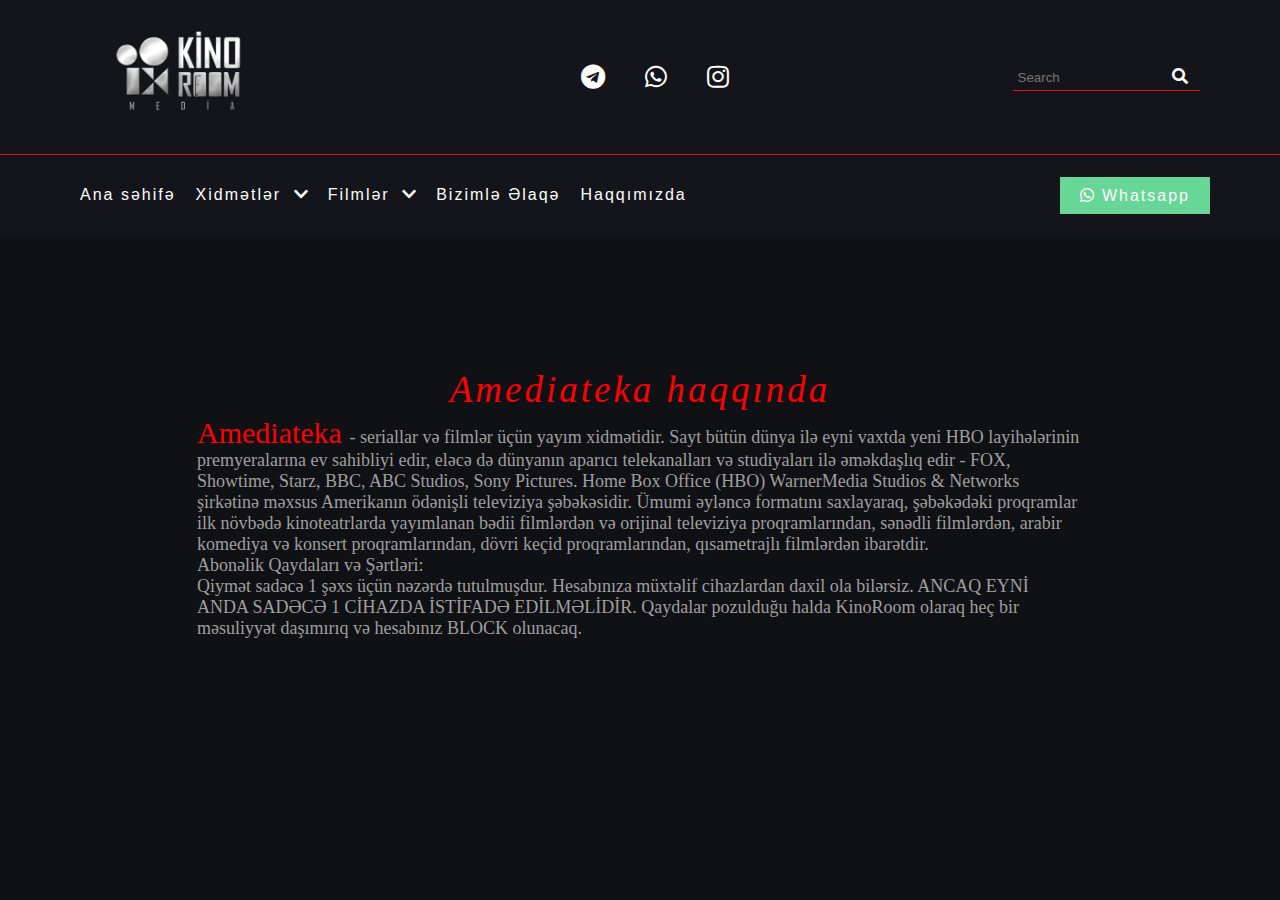
<file: ameditade.html>
<!DOCTYPE html>
<html lang="en">

<head>
    <meta charset="UTF-8">
    <meta http-equiv="X-UA-Compatible" content="IE=edge">
    <meta name="viewport" content="width=device-width, initial-scale=1.0">
    <title>Document</title>
</head>

<body>
    <!DOCTYPE html>
    <html>

    <head>
        <!--============================ META TAGS START ============================-->
        <meta charset="UTF-8" />
        <meta http-equiv="X-UA-Compatible" content="IE-edge">
        <meta name="description" content="Creating Responsive Web Sites " />
        <meta name="keywords" content="HTML, CSS, Responsive Templates" />
        <meta name="author" content="Abdullayeva Ofeliya" />
        <meta name="viewport" content="width=device-width, initial-scale=1.0" />
        <!--============================ META TAGS END ==============================-->

        <!--============================ CSS START ==================================-->
        <link rel="stylesheet" type="text/css" href="assets/css/main.css" />

        <!--OWL Carousel-->

        <link rel="stylesheet" href="assets/css/owl.carousel.css">
        <link rel="stylesheet" href="assets/css/owl.theme.default.css">
        <!--============================ CSS END ====================================-->

        <!--============================ FAVICON ICON START =========================-->
        <link rel="icon" type="image/png" href="assets/images/favicon/moon-8-star.png" />
        <!--============================ FAVICON ICON END ===========================-->

        <!--============================ FONT AWESOME 5.15.3 START ====================-->
        <link rel="stylesheet" href="https://cdnjs.cloudflare.com/ajax/libs/font-awesome/5.15.3/css/all.min.css" />
        <!--============================ FONT AWESOME 5.15.3 END     ======================-->

        <title>Kino room media</title>
    </head>

    <body>
        <!--=========================================================================-->
        <!--============================= HEADER START ==============================-->
        <!--=========================================================================-->

        <!--=====  main-header start =====-->
        <header class="main-header bg-dark">
            <!--===== TOP HEADER start ======-->
            <div class="top-header ">
                <div class="container">
    
                    <figure class="logo">
                        <img src="./assets/images/y7.png" alt="">
                    </figure>
    
                    <ul class="top-social-menu">
    
    
                        <li><a target="_blank" href="https://t.me/kinoroomaz"><i class="fab fa-telegram"></i></a></li>
    
                        <li><a target="_blank" href="https://wa.me/message/GFKB7QRF3HDPK1"><i
                                    class="fab fa-whatsapp"></i></a></li>
                        <li><a target="_blank" href="https://instagram.com/kinoroom.az?utm_medium=copy_link"><i
                                    class="fab fa-instagram"></i></a></li>
    
                    </ul>
                    <div class="search-area">
                        <input type="search" placeholder="Search">
                        <button type="submit" class="btn">
                            <i class="fa fa-search"></i>
                        </button>
                    </div>
    
    
                </div>
            </div>
            <!--===== TOP HEADER end ======-->
    
    
    
            <!--===== NAV HEADER start =====-->
    
            <div class="container">
                <div class="nav-header">
                    <nav class="navbar">
                        <a class="show" href="javascript:void();" onclick="openNav();"><i class="fas fa-bars"></i></a>
                        <ul class="navbar-list">
                            <a href="javascript:void(0)" class="closebtn" onclick="closeNav()">&times;</a>
                            <li><a href="./index.html">Ana səhifə</a></li>
                            <li><a href="#services">Xidmətlər</a>
                                <i class="fas fa-chevron-down"></i>
                                <ul class="dropdown">
                                    <li><a target="_blank" href="./ameditade.html">Ameditade</a></li>
                                    <li><a target="_blank" href="./netflix.html">Netflix</a></li>
                                    <li><a target="_blank" href="./blutv.html">BluTV</a></li>
                                    <li><a target="_blank" href="./ivi.html">IVI</a></li>
                                    <li><a target="_blank" href="./spotify.html">Spotify</a></li>
                                </ul></li>
                            <li><a href="#">Filmlər</a>
                                <i class="fas fa-chevron-down"></i>
                                <ul class="dropdown">
                                    <li><a href="#">Fantastika</a></li>
                                    <li><a href="#">Komediya</a></li>
                                    <li><a href="#">Macera</a></li>
                                    <li><a href="#">Detektiv</a></li>
                                    <li><a href="#">Romantik</a></li>
                                </ul>
    
                            </li>
                            <li><a href="#contact">Bizimlə Əlaqə</a></li>
                            <li><a href="#about">Haqqımızda</a></li>
    
                        </ul>
    
                        <div class="login-area">
                            <a class="btn btn-primary" href="https://wa.me/message/GFKB7QRF3HDPK1" target="_blank">
                                <span><i class="fab fa-whatsapp"></i></i></span>
                                <span class="wp">Whatsapp </span>
                            </a>
                        </div>
                </div>
                </nav>
    
            </div>
            </div>
    
    
            <!--===== NAV HEADER end =====-->
    
        </header>
        <!--=====  main-header end =====-->
        <main class="amedia">
            <section class="amedia_desc">
                <h2>Amediateka haqqında</h2>
                <p><span>Amediateka </span> - seriallar və filmlər üçün yayım xidmətidir. Sayt bütün dünya ilə
                    eyni vaxtda yeni HBO layihələrinin premyeralarına ev sahibliyi edir, eləcə
                    də dünyanın aparıcı telekanalları və studiyaları ilə əməkdaşlıq edir - FOX,
                    Showtime, Starz, BBC, ABC Studios, Sony Pictures.
                    Home Box Office (HBO) WarnerMedia Studios & Networks şirkətinə məxsus
                    Amerikanın ödənişli televiziya şəbəkəsidir. Ümumi əyləncə formatını
                    saxlayaraq, şəbəkədəki proqramlar ilk növbədə kinoteatrlarda yayımlanan
                    bədii filmlərdən və orijinal televiziya proqramlarından, sənədli filmlərdən,
                    arabir komediya və konsert proqramlarından, dövri keçid proqramlarından,
                    qısametrajlı filmlərdən ibarətdir.</p>
                <p> Abonəlik Qaydaları və Şərtləri:</p>

                <p> Qiymət sadəcə 1 şəxs üçün nəzərdə tutulmuşdur. Hesabınıza müxtəlif
                    cihazlardan daxil ola bilərsiz. ANCAQ EYNİ ANDA SADƏCƏ 1 CİHAZDA İSTİFADƏ
                    EDİLMƏLİDİR.
                    Qaydalar pozulduğu halda KinoRoom olaraq heç bir məsuliyyət daşımırıq və
                    hesabınız BLOCK olunacaq.</p>




            </section>
        </main>

    </body>

    </html>
</file>
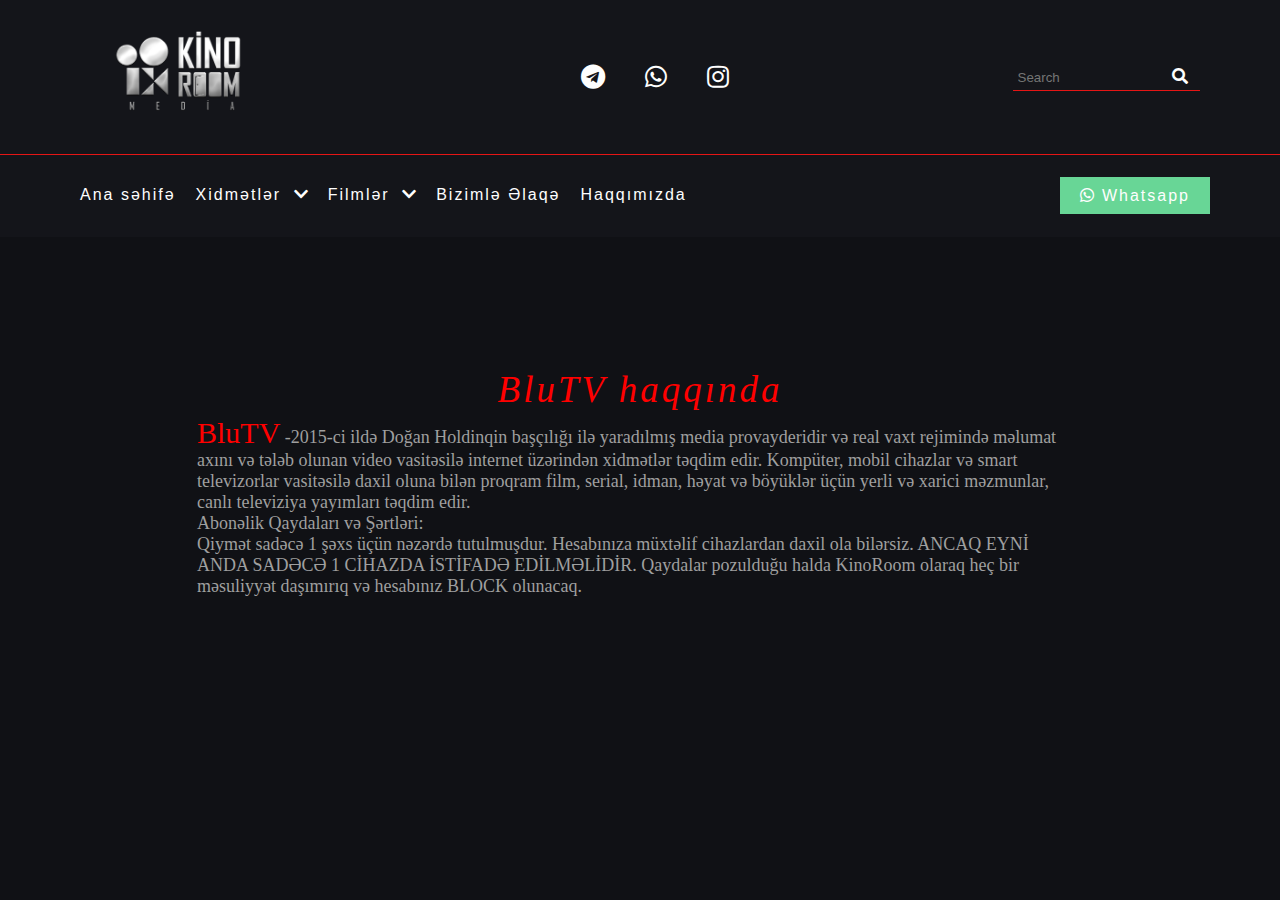
<file: blutv.html>
<!DOCTYPE html>
<html lang="en">

<head>
    <meta charset="UTF-8">
    <meta http-equiv="X-UA-Compatible" content="IE=edge">
    <meta name="viewport" content="width=device-width, initial-scale=1.0">
    <title>Document</title>
</head>

<body>
    <!DOCTYPE html>
    <html>

    <head>
        <!--============================ META TAGS START ============================-->
        <meta charset="UTF-8" />
        <meta http-equiv="X-UA-Compatible" content="IE-edge">
        <meta name="description" content="Creating Responsive Web Sites " />
        <meta name="keywords" content="HTML, CSS, Responsive Templates" />
        <meta name="author" content="Abdullayeva Ofeliya" />
        <meta name="viewport" content="width=device-width, initial-scale=1.0" />
        <!--============================ META TAGS END ==============================-->

        <!--============================ CSS START ==================================-->
        <link rel="stylesheet" type="text/css" href="assets/css/main.css" />

        <!--OWL Carousel-->

        <link rel="stylesheet" href="assets/css/owl.carousel.css">
        <link rel="stylesheet" href="assets/css/owl.theme.default.css">
        <!--============================ CSS END ====================================-->

        <!--============================ FAVICON ICON START =========================-->
        <link rel="icon" type="image/png" href="assets/images/favicon/moon-8-star.png" />
        <!--============================ FAVICON ICON END ===========================-->

        <!--============================ FONT AWESOME 5.15.3 START ====================-->
        <link rel="stylesheet" href="https://cdnjs.cloudflare.com/ajax/libs/font-awesome/5.15.3/css/all.min.css" />
        <!--============================ FONT AWESOME 5.15.3 END     ======================-->

        <title>Kino room media</title>
    </head>

    <body>
        <!--=========================================================================-->
        <!--============================= HEADER START ==============================-->
        <!--=========================================================================-->

        <!--=====  main-header start =====-->
        <header class="main-header bg-dark">
            <!--===== TOP HEADER start ======-->
            <div class="top-header ">
                <div class="container">
    
                    <figure class="logo">
                        <img src="./assets/images/y7.png" alt="">
                    </figure>
    
                    <ul class="top-social-menu">
    
    
                        <li><a target="_blank" href="https://t.me/kinoroomaz"><i class="fab fa-telegram"></i></a></li>
    
                        <li><a target="_blank" href="https://wa.me/message/GFKB7QRF3HDPK1"><i
                                    class="fab fa-whatsapp"></i></a></li>
                        <li><a target="_blank" href="https://instagram.com/kinoroom.az?utm_medium=copy_link"><i
                                    class="fab fa-instagram"></i></a></li>
    
                    </ul>
                    <div class="search-area">
                        <input type="search" placeholder="Search">
                        <button type="submit" class="btn">
                            <i class="fa fa-search"></i>
                        </button>
                    </div>
    
    
                </div>
            </div>
            <!--===== TOP HEADER end ======-->
    
    
    
            <!--===== NAV HEADER start =====-->
    
            <div class="container">
                <div class="nav-header">
                    <nav class="navbar">
                        <a class="show" href="javascript:void();" onclick="openNav();"><i class="fas fa-bars"></i></a>
                        <ul class="navbar-list">
                            <a href="javascript:void(0)" class="closebtn" onclick="closeNav()">&times;</a>
                            <li><a href="./index.html">Ana səhifə</a></li>
                            <li><a href="#services">Xidmətlər</a>
                                <i class="fas fa-chevron-down"></i>
                                <ul class="dropdown">
                                    <li><a target="_blank" href="./ameditade.html">Ameditade</a></li>
                                    <li><a target="_blank" href="./netflix.html">Netflix</a></li>
                                    <li><a target="_blank" href="./blutv.html">BluTV</a></li>
                                    <li><a target="_blank" href="./ivi.html">IVI</a></li>
                                    <li><a target="_blank" href="./spotify.html">Spotify</a></li>
                                </ul></li>
                            <li><a href="#">Filmlər</a>
                                <i class="fas fa-chevron-down"></i>
                                <ul class="dropdown">
                                    <li><a href="#">Fantastika</a></li>
                                    <li><a href="#">Komediya</a></li>
                                    <li><a href="#">Macera</a></li>
                                    <li><a href="#">Detektiv</a></li>
                                    <li><a href="#">Romantik</a></li>
                                </ul>
    
                            </li>
                            <li><a href="#contact">Bizimlə Əlaqə</a></li>
                            <li><a href="#about">Haqqımızda</a></li>
    
                        </ul>
    
                        <div class="login-area">
                            <a class="btn btn-primary" href="https://wa.me/message/GFKB7QRF3HDPK1" target="_blank">
                                <span><i class="fab fa-whatsapp"></i></i></span>
                                <span class="wp">Whatsapp </span>
                            </a>
                        </div>
                </div>
                </nav>
    
            </div>
            </div>
    
    
            <!--===== NAV HEADER end =====-->
    
        </header>
        <!--=====  main-header end =====-->
        <main class="amedia">
            <section class="amedia_desc">
                <h2>BluTV haqqında</h2>
                <p><span>BluTV</span> -2015-ci ildə Doğan Holdinqin başçılığı ilə yaradılmış media
                    provayderidir və real vaxt rejimində məlumat axını və tələb olunan video
                    vasitəsilə internet üzərindən xidmətlər təqdim edir. Kompüter, mobil
                    cihazlar və smart televizorlar vasitəsilə daxil oluna bilən proqram film,
                    serial, idman, həyat və böyüklər üçün yerli və xarici məzmunlar, canlı
                    televiziya yayımları təqdim edir.</p>
                <p> Abonəlik Qaydaları və Şərtləri:</p>
                <p>Qiymət sadəcə 1 şəxs üçün nəzərdə tutulmuşdur. Hesabınıza müxtəlif
                    cihazlardan daxil ola bilərsiz. ANCAQ EYNİ ANDA SADƏCƏ 1 CİHAZDA İSTİFADƏ
                    EDİLMƏLİDİR.
                    Qaydalar pozulduğu halda KinoRoom olaraq heç bir məsuliyyət daşımırıq və
                    hesabınız BLOCK olunacaq.</p>




            </section>
        </main>

    </body>

    </html>
</file>
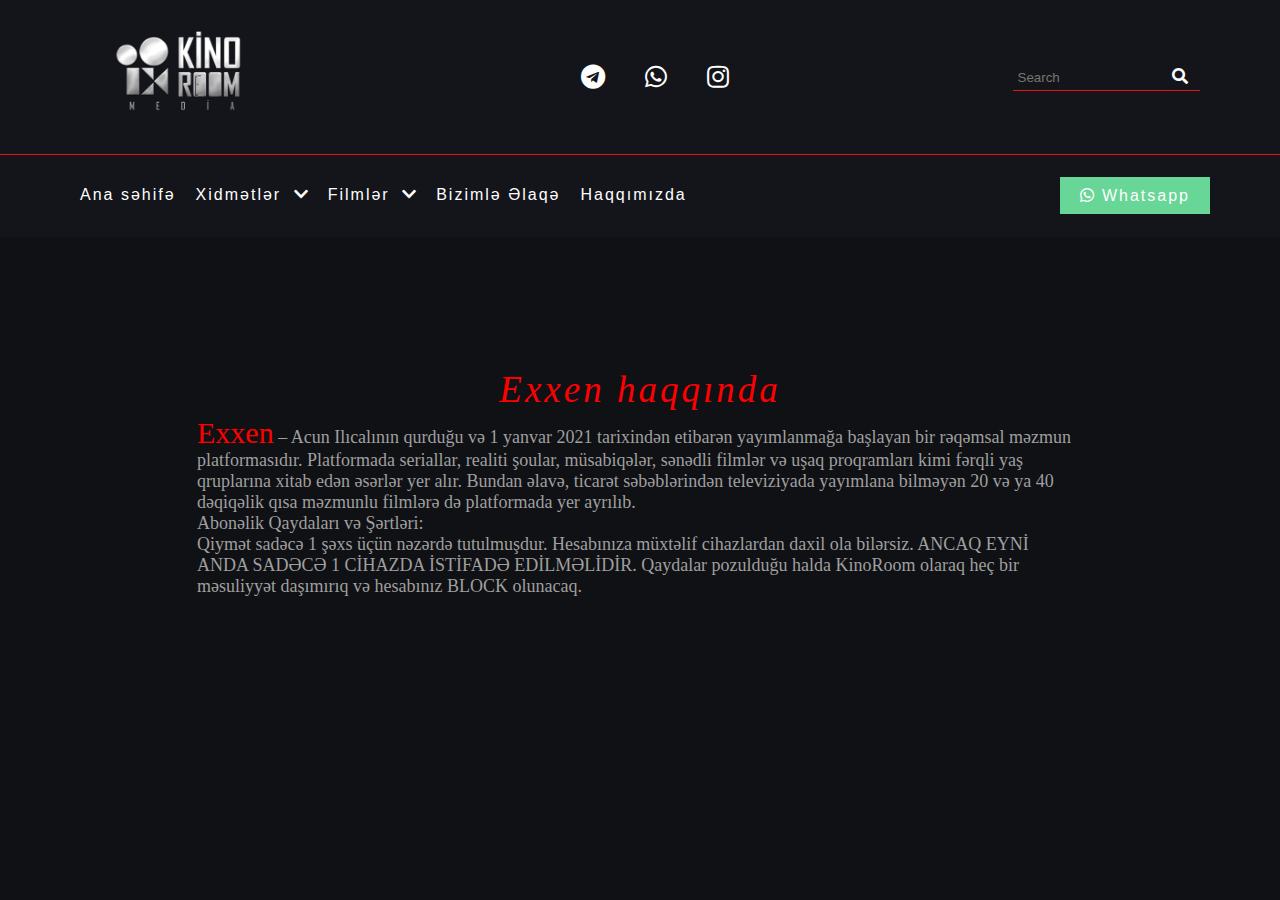
<file: exxen.html>
<!DOCTYPE html>
<html lang="en">

<head>
    <meta charset="UTF-8">
    <meta http-equiv="X-UA-Compatible" content="IE=edge">
    <meta name="viewport" content="width=device-width, initial-scale=1.0">
    <title>Document</title>
</head>

<body>
    <!DOCTYPE html>
    <html>

    <head>
        <!--============================ META TAGS START ============================-->
        <meta charset="UTF-8" />
        <meta http-equiv="X-UA-Compatible" content="IE-edge">
        <meta name="description" content="Creating Responsive Web Sites " />
        <meta name="keywords" content="HTML, CSS, Responsive Templates" />
        <meta name="author" content="Abdullayeva Ofeliya" />
        <meta name="viewport" content="width=device-width, initial-scale=1.0" />
        <!--============================ META TAGS END ==============================-->

        <!--============================ CSS START ==================================-->
        <link rel="stylesheet" type="text/css" href="assets/css/main.css" />

        <!--OWL Carousel-->

        <link rel="stylesheet" href="assets/css/owl.carousel.css">
        <link rel="stylesheet" href="assets/css/owl.theme.default.css">
        <!--============================ CSS END ====================================-->

        <!--============================ FAVICON ICON START =========================-->
        <link rel="icon" type="image/png" href="assets/images/favicon/moon-8-star.png" />
        <!--============================ FAVICON ICON END ===========================-->

        <!--============================ FONT AWESOME 5.15.3 START ====================-->
        <link rel="stylesheet" href="https://cdnjs.cloudflare.com/ajax/libs/font-awesome/5.15.3/css/all.min.css" />
        <!--============================ FONT AWESOME 5.15.3 END     ======================-->

        <title>Kino room media</title>
    </head>

    <body>
        <!--=========================================================================-->
        <!--============================= HEADER START ==============================-->
        <!--=========================================================================-->

        <!--=====  main-header start =====-->
        <header class="main-header bg-dark">
            <!--===== TOP HEADER start ======-->
            <div class="top-header ">
                <div class="container">
    
                    <figure class="logo">
                        <img src="./assets/images/y7.png" alt="">
                    </figure>
    
                    <ul class="top-social-menu">
    
    
                        <li><a target="_blank" href="https://t.me/kinoroomaz"><i class="fab fa-telegram"></i></a></li>
    
                        <li><a target="_blank" href="https://wa.me/message/GFKB7QRF3HDPK1"><i
                                    class="fab fa-whatsapp"></i></a></li>
                        <li><a target="_blank" href="https://instagram.com/kinoroom.az?utm_medium=copy_link"><i
                                    class="fab fa-instagram"></i></a></li>
    
                    </ul>
                    <div class="search-area">
                        <input type="search" placeholder="Search">
                        <button type="submit" class="btn">
                            <i class="fa fa-search"></i>
                        </button>
                    </div>
    
    
                </div>
            </div>
            <!--===== TOP HEADER end ======-->
    
    
    
            <!--===== NAV HEADER start =====-->
    
            <div class="container">
                <div class="nav-header">
                    <nav class="navbar">
                        <a class="show" href="javascript:void();" onclick="openNav();"><i class="fas fa-bars"></i></a>
                        <ul class="navbar-list">
                            <a href="javascript:void(0)" class="closebtn" onclick="closeNav()">&times;</a>
                            <li><a href="./index.html">Ana səhifə</a></li>
                            <li><a href="#services">Xidmətlər</a>
                                <i class="fas fa-chevron-down"></i>
                                <ul class="dropdown">
                                    <li><a target="_blank" href="./ameditade.html">Ameditade</a></li>
                                    <li><a target="_blank" href="./netflix.html">Netflix</a></li>
                                    <li><a target="_blank" href="./blutv.html">BluTV</a></li>
                                    <li><a target="_blank" href="./ivi.html">IVI</a></li>
                                    <li><a target="_blank" href="./spotify.html">Spotify</a></li>
                                </ul></li>
                            <li><a href="#">Filmlər</a>
                                <i class="fas fa-chevron-down"></i>
                                <ul class="dropdown">
                                    <li><a href="#">Fantastika</a></li>
                                    <li><a href="#">Komediya</a></li>
                                    <li><a href="#">Macera</a></li>
                                    <li><a href="#">Detektiv</a></li>
                                    <li><a href="#">Romantik</a></li>
                                </ul>
    
                            </li>
                            <li><a href="#contact">Bizimlə Əlaqə</a></li>
                            <li><a href="#about">Haqqımızda</a></li>
    
                        </ul>
    
                        <div class="login-area">
                            <a class="btn btn-primary" href="https://wa.me/message/GFKB7QRF3HDPK1" target="_blank">
                                <span><i class="fab fa-whatsapp"></i></i></span>
                                <span class="wp">Whatsapp </span>
                            </a>
                        </div>
                </div>
                </nav>
    
            </div>
            </div>
    
    
            <!--===== NAV HEADER end =====-->
    
        </header>
        <!--=====  main-header end =====-->
        <main class="amedia">
            <section class="amedia_desc">
                <h2>Exxen haqqında</h2>
                <p><span> Exxen</span> – Acun Ilıcalının qurduğu və 1 yanvar 2021 tarixindən etibarən
                    yayımlanmağa başlayan bir rəqəmsal məzmun platformasıdır. Platformada
                    seriallar, realiti şoular, müsabiqələr, sənədli filmlər və uşaq proqramları
                    kimi fərqli yaş qruplarına xitab edən əsərlər yer alır. Bundan əlavə,
                    ticarət səbəblərindən televiziyada yayımlana bilməyən 20 və ya 40 dəqiqəlik
                    qısa məzmunlu filmlərə də platformada yer ayrılıb.



                </p>
                <p>Abonəlik Qaydaları və Şərtləri:</p>
                <p>
                    Qiymət sadəcə 1 şəxs üçün nəzərdə tutulmuşdur. Hesabınıza müxtəlif
                    cihazlardan daxil ola bilərsiz. ANCAQ EYNİ ANDA SADƏCƏ 1 CİHAZDA İSTİFADƏ
                    EDİLMƏLİDİR.
                    Qaydalar pozulduğu halda KinoRoom olaraq heç bir məsuliyyət daşımırıq və
                    hesabınız BLOCK olunacaq.</p>




            </section>
        </main>

    </body>

    </html>
</file>
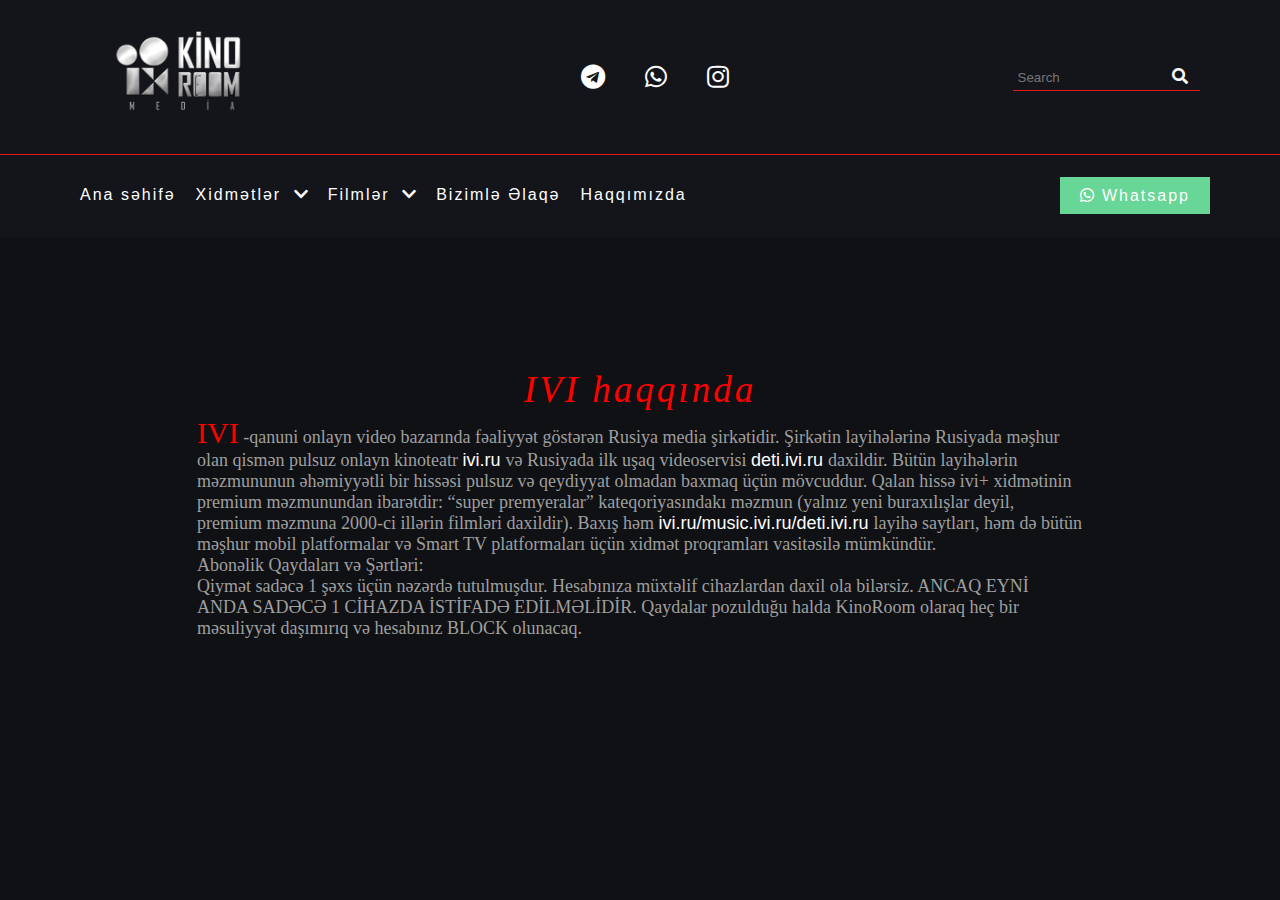
<file: ivi.html>
<!DOCTYPE html>
<html lang="en">

<head>
    <meta charset="UTF-8">
    <meta http-equiv="X-UA-Compatible" content="IE=edge">
    <meta name="viewport" content="width=device-width, initial-scale=1.0">
    <title>Document</title>
</head>

<body>
    <!DOCTYPE html>
    <html>

    <head>
        <!--============================ META TAGS START ============================-->
        <meta charset="UTF-8" />
        <meta http-equiv="X-UA-Compatible" content="IE-edge">
        <meta name="description" content="Creating Responsive Web Sites " />
        <meta name="keywords" content="HTML, CSS, Responsive Templates" />
        <meta name="author" content="Abdullayeva Ofeliya" />
        <meta name="viewport" content="width=device-width, initial-scale=1.0" />
        <!--============================ META TAGS END ==============================-->

        <!--============================ CSS START ==================================-->
        <link rel="stylesheet" type="text/css" href="assets/css/main.css" />

        <!--OWL Carousel-->

        <link rel="stylesheet" href="assets/css/owl.carousel.css">
        <link rel="stylesheet" href="assets/css/owl.theme.default.css">
        <!--============================ CSS END ====================================-->

        <!--============================ FAVICON ICON START =========================-->
        <link rel="icon" type="image/png" href="assets/images/favicon/moon-8-star.png" />
        <!--============================ FAVICON ICON END ===========================-->

        <!--============================ FONT AWESOME 5.15.3 START ====================-->
        <link rel="stylesheet" href="https://cdnjs.cloudflare.com/ajax/libs/font-awesome/5.15.3/css/all.min.css" />
        <!--============================ FONT AWESOME 5.15.3 END     ======================-->

        <title>Kino room media</title>
    </head>

    <body>
        <!--=========================================================================-->
        <!--============================= HEADER START ==============================-->
        <!--=========================================================================-->

        <!--=====  main-header start =====-->
        <header class="main-header bg-dark">
            <!--===== TOP HEADER start ======-->
            <div class="top-header ">
                <div class="container">

                    <figure class="logo">
                        <img src="./assets/images/y7.png" alt="">
                    </figure>

                    <ul class="top-social-menu">


                        <li><a target="_blank" href="https://t.me/kinoroomaz"><i class="fab fa-telegram"></i></a></li>

                        <li><a target="_blank" href="https://wa.me/message/GFKB7QRF3HDPK1"><i
                                    class="fab fa-whatsapp"></i></a></li>
                        <li><a target="_blank" href="https://instagram.com/kinoroom.az?utm_medium=copy_link"><i
                                    class="fab fa-instagram"></i></a></li>

                    </ul>
                    <div class="search-area">
                        <input type="search" placeholder="Search">
                        <button type="submit" class="btn">
                            <i class="fa fa-search"></i>
                        </button>
                    </div>


                </div>
            </div>
            <!--===== TOP HEADER end ======-->

            <!--===== NAV HEADER start =====-->

            <div class="container">
                <div class="nav-header">
                    <nav class="navbar">
                        <a class="show" href="javascript:void();" onclick="openNav();"><i class="fas fa-bars"></i></a>
                        <ul class="navbar-list">
                            <a href="javascript:void(0)" class="closebtn" onclick="closeNav()">&times;</a>
                            <li><a href="./index.html">Ana səhifə</a></li>
                            <li><a href="#services">Xidmətlər</a>
                                <i class="fas fa-chevron-down"></i>
                                <ul class="dropdown">
                                    <li><a target="_blank" href="./ameditade.html">Ameditade</a></li>
                                    <li><a target="_blank" href="./netflix.html">Netflix</a></li>
                                    <li><a target="_blank" href="./blutv.html">BluTV</a></li>
                                    <li><a target="_blank" href="./ivi.html">IVI</a></li>
                                    <li><a target="_blank" href="./spotify.html">Spotify</a></li>
                                </ul>
                            </li>
                            <li><a href="#">Filmlər</a>
                                <i class="fas fa-chevron-down"></i>
                                <ul class="dropdown">
                                    <li><a href="#">Fantastika</a></li>
                                    <li><a href="#">Komediya</a></li>
                                    <li><a href="#">Macera</a></li>
                                    <li><a href="#">Detektiv</a></li>
                                    <li><a href="#">Romantik</a></li>
                                </ul>

                            </li>
                            <li><a href="#contact">Bizimlə Əlaqə</a></li>
                            <li><a href="#about">Haqqımızda</a></li>

                        </ul>

                        <div class="login-area">
                            <a class="btn btn-primary" href="https://wa.me/message/GFKB7QRF3HDPK1" target="_blank">
                                <span><i class="fab fa-whatsapp"></i></i></span>
                                <span class="wp">Whatsapp </span>
                            </a>
                        </div>
                </div>
                </nav>

            </div>
            </div>


            <!--===== NAV HEADER end =====-->

        </header>
        <!--=====  main-header end =====-->
        <main class="amedia">
            <section class="amedia_desc">
                <h2>IVI haqqında</h2>
                <p><span>IVI</span> -qanuni onlayn video bazarında fəaliyyət göstərən Rusiya media şirkətidir.
                    Şirkətin layihələrinə Rusiyada məşhur olan qismən pulsuz onlayn kinoteatr
                    <a href="https://www.ivi.az/"> ivi.ru </a> və Rusiyada ilk uşaq videoservisi <a
                        href="https://www.ivi.az/animation/detskie"> deti.ivi.ru </a> daxildir.
                    Bütün layihələrin məzmununun əhəmiyyətli bir hissəsi pulsuz və qeydiyyat
                    olmadan baxmaq üçün mövcuddur. Qalan hissə ivi+ xidmətinin premium
                    məzmunundan ibarətdir: “super premyeralar” kateqoriyasındakı məzmun (yalnız
                    yeni buraxılışlar deyil, premium məzmuna 2000-ci illərin filmləri daxildir).
                    Baxış həm <a href="https://www.ivi.ru/music.ivi.ru/deti.ivi.ru"> ivi.ru/music.ivi.ru/deti.ivi.ru
                    </a> layihə saytları, həm də bütün
                    məşhur mobil platformalar və Smart TV platformaları üçün xidmət proqramları
                    vasitəsilə mümkündür.
                </p>
                <p>Abonəlik Qaydaları və Şərtləri:</p>
                <p>Qiymət sadəcə 1 şəxs üçün nəzərdə tutulmuşdur. Hesabınıza müxtəlif
                    cihazlardan daxil ola bilərsiz. ANCAQ EYNİ ANDA SADƏCƏ 1 CİHAZDA İSTİFADƏ
                    EDİLMƏLİDİR.
                    Qaydalar pozulduğu halda KinoRoom olaraq heç bir məsuliyyət daşımırıq və
                    hesabınız BLOCK olunacaq.
                </p>

            </section>
        </main>

    </body>

    </html>
</file>
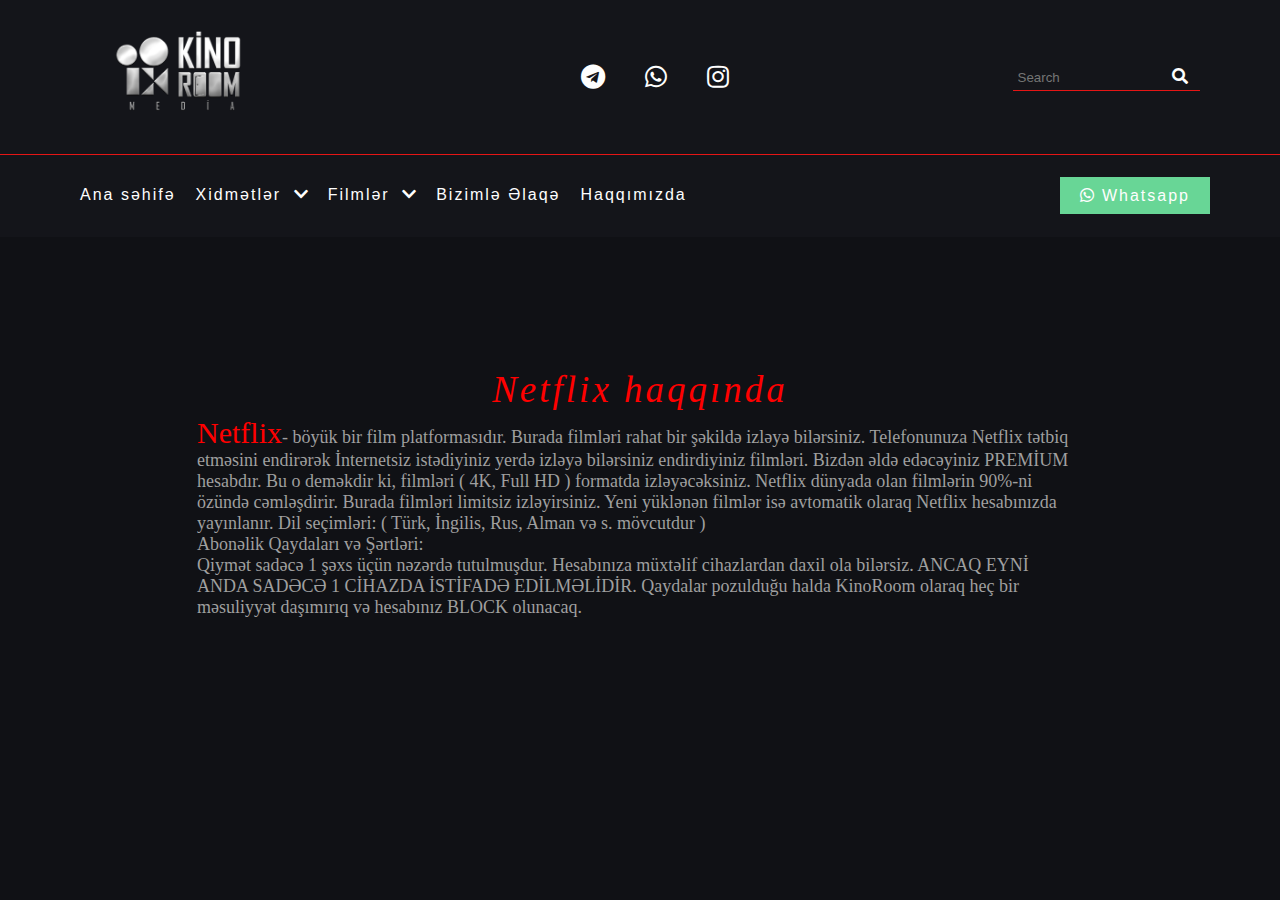
<file: netflix.html>
<!DOCTYPE html>
<html lang="en">

<head>
    <meta charset="UTF-8">
    <meta http-equiv="X-UA-Compatible" content="IE=edge">
    <meta name="viewport" content="width=device-width, initial-scale=1.0">
    <title>Document</title>
</head>

<body>
    <!DOCTYPE html>
    <html>

    <head>
        <!--============================ META TAGS START ============================-->
        <meta charset="UTF-8" />
        <meta http-equiv="X-UA-Compatible" content="IE-edge">
        <meta name="description" content="Creating Responsive Web Sites " />
        <meta name="keywords" content="HTML, CSS, Responsive Templates" />
        <meta name="author" content="Abdullayeva Ofeliya" />
        <meta name="viewport" content="width=device-width, initial-scale=1.0" />
        <!--============================ META TAGS END ==============================-->

        <!--============================ CSS START ==================================-->
        <link rel="stylesheet" type="text/css" href="assets/css/main.css" />

        <!--OWL Carousel-->

        <link rel="stylesheet" href="assets/css/owl.carousel.css">
        <link rel="stylesheet" href="assets/css/owl.theme.default.css">
        <!--============================ CSS END ====================================-->

        <!--============================ FAVICON ICON START =========================-->
        <link rel="icon" type="image/png" href="assets/images/favicon/moon-8-star.png" />
        <!--============================ FAVICON ICON END ===========================-->

        <!--============================ FONT AWESOME 5.15.3 START ====================-->
        <link rel="stylesheet" href="https://cdnjs.cloudflare.com/ajax/libs/font-awesome/5.15.3/css/all.min.css" />
        <!--============================ FONT AWESOME 5.15.3 END     ======================-->

        <title>Kino room media</title>
    </head>

    <body>
        <!--=========================================================================-->
        <!--============================= HEADER START ==============================-->
        <!--=========================================================================-->

        <!--=====  main-header start =====-->
        <header class="main-header bg-dark">
            <!--===== TOP HEADER start ======-->
            <div class="top-header ">
                <div class="container">
    
                    <figure class="logo">
                        <img src="./assets/images/y7.png" alt="">
                    </figure>
    
                    <ul class="top-social-menu">
    
    
                        <li><a target="_blank" href="https://t.me/kinoroomaz"><i class="fab fa-telegram"></i></a></li>
    
                        <li><a target="_blank" href="https://wa.me/message/GFKB7QRF3HDPK1"><i
                                    class="fab fa-whatsapp"></i></a></li>
                        <li><a target="_blank" href="https://instagram.com/kinoroom.az?utm_medium=copy_link"><i
                                    class="fab fa-instagram"></i></a></li>
    
                    </ul>
                    <div class="search-area">
                        <input type="search" placeholder="Search">
                        <button type="submit" class="btn">
                            <i class="fa fa-search"></i>
                        </button>
                    </div>
    
    
                </div>
            </div>
            <!--===== TOP HEADER end ======-->
    
    
    
            <!--===== NAV HEADER start =====-->
    
            <div class="container">
                <div class="nav-header">
                    <nav class="navbar">
                        <a class="show" href="javascript:void();" onclick="openNav();"><i class="fas fa-bars"></i></a>
                        <ul class="navbar-list">
                            <a href="javascript:void(0)" class="closebtn" onclick="closeNav()">&times;</a>
                            <li><a href="./index.html">Ana səhifə</a></li>
                            <li><a href="#services">Xidmətlər</a>
                                <i class="fas fa-chevron-down"></i>
                                <ul class="dropdown">
                                    <li><a target="_blank" href="./ameditade.html">Ameditade</a></li>
                                    <li><a target="_blank" href="./netflix.html">Netflix</a></li>
                                    <li><a target="_blank" href="./blutv.html">BluTV</a></li>
                                    <li><a target="_blank" href="./ivi.html">IVI</a></li>
                                    <li><a target="_blank" href="./spotify.html">Spotify</a></li>
                                </ul></li>
                            <li><a href="#">Filmlər</a>
                                <i class="fas fa-chevron-down"></i>
                                <ul class="dropdown">
                                    <li><a href="#">Fantastika</a></li>
                                    <li><a href="#">Komediya</a></li>
                                    <li><a href="#">Macera</a></li>
                                    <li><a href="#">Detektiv</a></li>
                                    <li><a href="#">Romantik</a></li>
                                </ul>
    
                            </li>
                            <li><a href="#contact">Bizimlə Əlaqə</a></li>
                            <li><a href="#about">Haqqımızda</a></li>
    
                        </ul>
    
                        <div class="login-area">
                            <a class="btn btn-primary" href="https://wa.me/message/GFKB7QRF3HDPK1" target="_blank">
                                <span><i class="fab fa-whatsapp"></i></i></span>
                                <span class="wp">Whatsapp </span>
                            </a>
                        </div>
                </div>
                </nav>
    
            </div>
            </div>
    
    
            <!--===== NAV HEADER end =====-->
    
        </header>
        <!--=====  main-header end =====-->
        <main class="amedia">
            <section class="amedia_desc">
                <h2>Netflix haqqında</h2>
                <p><span>Netflix</span>- böyük bir film platformasıdır. Burada filmləri rahat bir şəkildə
                    izləyə bilərsiniz. Telefonunuza Netflix tətbiq etməsini endirərək
                    İnternetsiz istədiyiniz yerdə izləyə bilərsiniz endirdiyiniz filmləri.
                    Bizdən əldə edəcəyiniz PREMİUM hesabdır. Bu o deməkdir ki, filmləri ( 4K,
                    Full HD ) formatda izləyəcəksiniz. Netflix dünyada olan filmlərin 90%-ni
                    özündə cəmləşdirir. Burada filmləri limitsiz izləyirsiniz. Yeni yüklənən
                    filmlər isə avtomatik olaraq Netflix hesabınızda yayınlanır.

                    Dil seçimləri: ( Türk, İngilis, Rus, Alman və s. mövcutdur )

                </p>
                <p>Abonəlik Qaydaları və Şərtləri:</p>
                <p>
                    Qiymət sadəcə 1 şəxs üçün nəzərdə tutulmuşdur. Hesabınıza müxtəlif
                    cihazlardan daxil ola bilərsiz. ANCAQ EYNİ ANDA SADƏCƏ 1 CİHAZDA İSTİFADƏ
                    EDİLMƏLİDİR.
                    Qaydalar pozulduğu halda KinoRoom olaraq heç bir məsuliyyət daşımırıq və
                    hesabınız BLOCK olunacaq.</p>




            </section>
        </main>

    </body>

    </html>
</file>
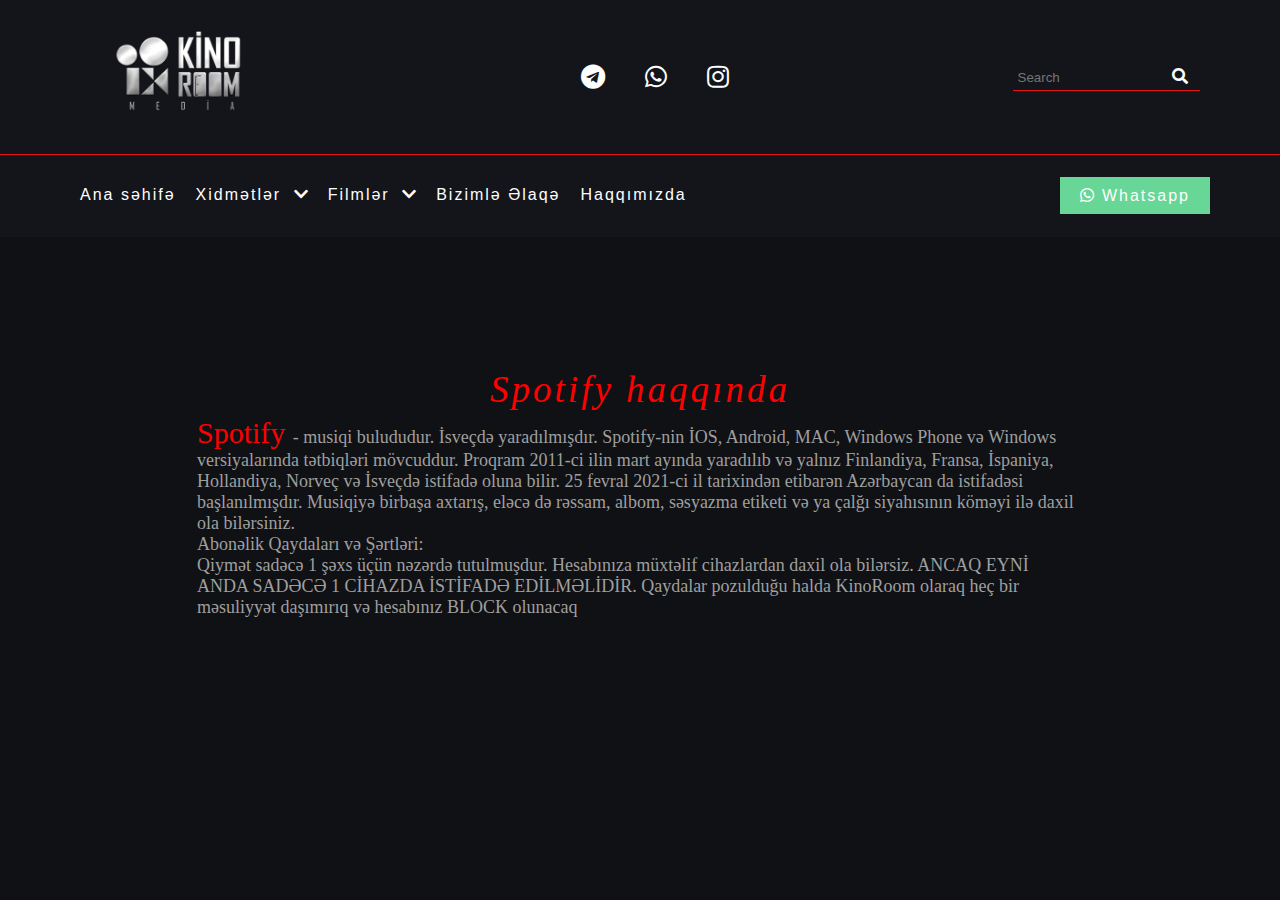
<file: spotify.html>
<!DOCTYPE html>
<html lang="en">

<head>
    <meta charset="UTF-8">
    <meta http-equiv="X-UA-Compatible" content="IE=edge">
    <meta name="viewport" content="width=device-width, initial-scale=1.0">
    <title>Document</title>
</head>

<body>
    <!DOCTYPE html>
    <html>

    <head>
        <!--============================ META TAGS START ============================-->
        <meta charset="UTF-8" />
        <meta http-equiv="X-UA-Compatible" content="IE-edge">
        <meta name="description" content="Creating Responsive Web Sites " />
        <meta name="keywords" content="HTML, CSS, Responsive Templates" />
        <meta name="author" content="Abdullayeva Ofeliya" />
        <meta name="viewport" content="width=device-width, initial-scale=1.0" />
        <!--============================ META TAGS END ==============================-->

        <!--============================ CSS START ==================================-->
        <link rel="stylesheet" type="text/css" href="assets/css/main.css" />

        <!--OWL Carousel-->

        <link rel="stylesheet" href="assets/css/owl.carousel.css">
        <link rel="stylesheet" href="assets/css/owl.theme.default.css">
        <!--============================ CSS END ====================================-->

        <!--============================ FAVICON ICON START =========================-->
        <link rel="icon" type="image/png" href="assets/images/favicon/moon-8-star.png" />
        <!--============================ FAVICON ICON END ===========================-->

        <!--============================ FONT AWESOME 5.15.3 START ====================-->
        <link rel="stylesheet" href="https://cdnjs.cloudflare.com/ajax/libs/font-awesome/5.15.3/css/all.min.css" />
        <!--============================ FONT AWESOME 5.15.3 END     ======================-->

        <title>Kino room media</title>
    </head>

    <body>
        <!--=========================================================================-->
        <!--============================= HEADER START ==============================-->
        <!--=========================================================================-->

        <!--=====  main-header start =====-->
        <header class="main-header bg-dark">
            <!--===== TOP HEADER start ======-->
            <div class="top-header ">
                <div class="container">
    
                    <figure class="logo">
                        <img src="./assets/images/y7.png" alt="">
                    </figure>
    
                    <ul class="top-social-menu">
    
    
                        <li><a target="_blank" href="https://t.me/kinoroomaz"><i class="fab fa-telegram"></i></a></li>
    
                        <li><a target="_blank" href="https://wa.me/message/GFKB7QRF3HDPK1"><i
                                    class="fab fa-whatsapp"></i></a></li>
                        <li><a target="_blank" href="https://instagram.com/kinoroom.az?utm_medium=copy_link"><i
                                    class="fab fa-instagram"></i></a></li>
    
                    </ul>
                    <div class="search-area">
                        <input type="search" placeholder="Search">
                        <button type="submit" class="btn">
                            <i class="fa fa-search"></i>
                        </button>
                    </div>
    
    
                </div>
            </div>
            <!--===== TOP HEADER end ======-->
    
    
    
            <!--===== NAV HEADER start =====-->
    
            <div class="container">
                <div class="nav-header">
                    <nav class="navbar">
                        <a class="show" href="javascript:void();" onclick="openNav();"><i class="fas fa-bars"></i></a>
                        <ul class="navbar-list">
                            <a href="javascript:void(0)" class="closebtn" onclick="closeNav()">&times;</a>
                            <li><a href="./index.html">Ana səhifə</a></li>
                            <li><a href="#services">Xidmətlər</a>
                                <i class="fas fa-chevron-down"></i>
                                <ul class="dropdown">
                                    <li><a target="_blank" href="./ameditade.html">Ameditade</a></li>
                                    <li><a target="_blank" href="./netflix.html">Netflix</a></li>
                                    <li><a target="_blank" href="./blutv.html">BluTV</a></li>
                                    <li><a target="_blank" href="./ivi.html">IVI</a></li>
                                    <li><a target="_blank" href="./spotify.html">Spotify</a></li>
                                </ul></li>
                            <li><a href="#">Filmlər</a>
                                <i class="fas fa-chevron-down"></i>
                                <ul class="dropdown">
                                    <li><a href="#">Fantastika</a></li>
                                    <li><a href="#">Komediya</a></li>
                                    <li><a href="#">Macera</a></li>
                                    <li><a href="#">Detektiv</a></li>
                                    <li><a href="#">Romantik</a></li>
                                </ul>
    
                            </li>
                            <li><a href="#contact">Bizimlə Əlaqə</a></li>
                            <li><a href="#about">Haqqımızda</a></li>
    
                        </ul>
    
                        <div class="login-area">
                            <a class="btn btn-primary" href="https://wa.me/message/GFKB7QRF3HDPK1" target="_blank">
                                <span><i class="fab fa-whatsapp"></i></i></span>
                                <span class="wp">Whatsapp </span>
                            </a>
                        </div>
                </div>
                </nav>
    
            </div>
            </div>
    
    
            <!--===== NAV HEADER end =====-->
    
        </header>
        <!--=====  main-header end =====-->
        <main class="amedia">
            <section class="amedia_desc">
                <h2>Spotify haqqında</h2>
                <p><span>Spotify </span> - musiqi bulududur. İsveçdə yaradılmışdır. Spotify-nin İOS, Android,
                    MAC, Windows Phone və Windows versiyalarında tətbiqləri mövcuddur. Proqram
                    2011-ci ilin mart ayında yaradılıb və yalnız Finlandiya, Fransa, İspaniya,
                    Hollandiya, Norveç və İsveçdə istifadə oluna bilir. 25 fevral 2021-ci il
                    tarixindən etibarən Azərbaycan da istifadəsi başlanılmışdır. Musiqiyə
                    birbaşa axtarış, eləcə də rəssam, albom, səsyazma etiketi və ya çalğı
                    siyahısının köməyi ilə daxil ola bilərsiniz.

                </p>
                <p>Abonəlik Qaydaları və Şərtləri:</p>
                <p>
                    Qiymət sadəcə 1 şəxs üçün nəzərdə tutulmuşdur. Hesabınıza müxtəlif
                    cihazlardan daxil ola bilərsiz. ANCAQ EYNİ ANDA SADƏCƏ 1 CİHAZDA İSTİFADƏ
                    EDİLMƏLİDİR.
                    Qaydalar pozulduğu halda KinoRoom olaraq heç bir məsuliyyət daşımırıq və
                    hesabınız BLOCK olunacaq</p>




            </section>
        </main>

    </body>

    </html>
</file>
<file: assets/css/main.css>
/*========= Variables ==========*/
/*========= Utilitis ==========*/
@import url("https://fonts.googleapis.com/css2?family=Roboto:ital,wght@0,100;0,300;0,400;0,500;0,700;0,900;1,100;1,300;1,400;1,500;1,700;1,900&display=swap");
.bg-dark {
  background-color: #14151A;
}

.bg-light {
  background-color: #FEFEFE;
}

.m-1 {
  margin: 1rem;
}

.ml-2 {
  margin-left: 2rem;
}

.text-light {
  color: #FEFEFE;
}

.text-primary {
  color: #E51515;
}

.text-center {
  text-align: center;
}

/*Mixins*/
*,
*::after,
*::before {
  margin: 0;
  padding: 0;
  box-sizing: border-box;
  text-decoration: none;
  list-style-type: none;
}

html {
  font-size: 10px;
}

body {
  font-family: "Great Vibes", 'Helvetica Neue', sans-serif cursive;
  color: #9F9F9F;
  background-color: black;
}

.container {
  max-width: 114rem;
  margin: 0 auto;
  width: 100%;
}

section {
  padding: 3rem 0rem;
}

h1, h2, h3, h4, h5 {
  font-family: "Great Vibes" ,'Helvetica Neue' ,sans-serif cursive;
  color: #E51515;
  font-weight: 300;
  letter-spacing: .3rem;
  font-style: italic;
}

h1 {
  font-size: 7rem;
}

h2 {
  font-size: 5rem;
  color: #FEFEFE;
}

h3 {
  font-size: 3rem;
  text-align: center;
  padding: 15px 12px;
  color: #E51515;
}

h4 {
  font-size: 2rem;
  color: #FEFEFE;
}

a {
  text-decoration: none;
  font-family: "Change", sans-serif;
  color: #FEFEFE;
}

/*==========BUTTONS START==========*/
.btn {
  background-color: #FEFEFE;
  color: #E51515;
  padding: 1rem 2rem;
  font-size: 1.6rem;
  border: none;
  outline: none;
  letter-spacing: 2px;
  transition: all .5s;
}

.btn:hover {
  background-color: #68d696;
  color: #FEFEFE;
}

.btn-primary {
  background-color: #68d696;
  color: #FEFEFE;
}

.btn-primary:hover {
  background-color: #FEFEFE;
  color: #E51515;
}

/*==========BUTTONS END==========*/
/*   CUSTOM OWL CAROUSEL  */
.owl-theme {
  position: relative;
}

.owl-theme .owl-dots {
  position: absolute;
  top: 8rem;
  right: 50%;
  z-index: 5;
  display: flex;
}

.owl-theme .owl-dots .owl-dot {
  display: inline-block;
  margin-right: 1.3rem;
  width: 3.3rem;
  height: 3.3rem;
  text-align: center;
  border-radius: 4rem;
  background-color: transparent;
  transition: all .5s;
}

.owl-theme .owl-dots .owl-dot.active, .owl-theme .owl-dots .owl-dot:hover {
  color: #E51515;
}

.owl-theme .owl-dots .owl-dot.active span, .owl-theme .owl-dots .owl-dot:hover span {
  background-color: transparent;
}

.owl-theme .owl-dots .owl-dot span {
  font-size: 2.5rem;
  font-family: "Change", sans-serif;
  background-color: transparent;
}

/*==========NAVIGATION START==========*/
/*==========NAVIGATION END==========*/
/*   ANIMATION     */
@keyframes mainani {
  0% {
    opacity: 0;
    transform: translateY(15rem);
    border-top: 0px solid #E51515;
  }
  50% {
    transform: translateY(-15rem);
  }
  100% {
    opacity: 1;
    transform: translateY(0);
    border-top: 2px solid #E51515;
  }
}

/*      RATING     */
.rating {
  position: absolute;
  width: 2.5rem;
  height: 2.5rem;
  line-height: 2.5rem;
  top: 1rem;
  left: 1rem;
  background-color: #FEFEFE;
  opacity: 0;
  z-index: 100;
  line-height: 3rem;
  font-size: 1.2rem;
  font-family: "Change", sans-serif;
  text-align: center;
  transition: all .5s;
  border-radius: 50%;
  color: #E51515;
}

.mb-2 {
  margin-bottom: 2rem;
}

.review {
  padding: 4rem;
  font-size: 1.3rem;
  line-height: 1.8;
  margin-left: 10rem;
  border-left: 1px solid #E51515;
  border-bottom: 1px solid #E51515;
  transform: skew(-28deg);
}

.review > * {
  transform: skew(28deg);
}

.review-tags {
  font-size: 1.5rem;
  color: #FEFEFE;
  text-transform: uppercase;
}

.review-text {
  margin: 1rem 0;
}

.review-user {
  display: flex;
  align-items: center;
}

.review-user img {
  width: 8rem;
  margin-right: 3rem;
  border-radius: 50%;
}

.review-user-detail {
  font-family: "Change", sans-serif;
  margin-right: 3rem;
}

.review-user .review-user-name {
  color: #E51515;
}

.review-user .review-user-date {
  color: #FFB320;
}

.review-user-platform :not(:last-child) {
  color: #E51515;
}

.review-user-platform .fab {
  margin: 0 1rem;
}

.review-user-rating {
  margin-left: auto;
}

.review-user-rating .checked {
  color: #E51515;
}

.card {
  height: 30rem;
  perspective: 1000px;
  margin: 2rem auto;
  width: 100%;
}

.card-inner {
  position: relative;
  width: 100%;
  height: 85%;
  text-align: center;
}

.card .card-front {
  position: absolute;
  top: 0;
  left: 0;
  width: 100%;
  height: 100%;
  backface-visibility: hidden;
  transition: all 1s;
}

.card .card-front {
  background-color: #14151A;
}

.card .card-front h4 {
  font-size: 1.8rem;
  padding: 1rem;
}

.card .card-front h5 {
  font-size: 1.4rem;
}

.card .signin {
  width: 70vh;
  height: auto;
  background-color: #101115;
  position: absolute;
  top: 50%;
  left: 50%;
  transform: translate(-50%, -50%);
  border-radius: 20px;
  box-shadow: rgba(100, 100, 111, 0.2) 0px 7px 29px 0px;
  z-index: 10000;
  animation-name: modalSlideUp;
  animation-duration: 1s;
  display: none;
}

.card .signin h2 {
  text-align: center;
  color: #E51515;
  padding: 5px;
  font-size: 26px;
}

.card .signin_box {
  display: flex;
  flex-direction: column;
  padding: 20px;
}

.card .signin_box p {
  font-size: 1.5rem;
}

.card .signin .btn_close {
  position: absolute;
  top: 0;
  right: 12px;
  font-size: 36px;
  margin-left: 50px;
  cursor: pointer;
  color: white !important;
}

.card .signin .btn_close:hover {
  opacity: 0.3;
}

#slider {
  width: 70%;
  height: 85vh;
  margin: 5% auto;
  position: relative;
  overflow: hidden;
  box-shadow: 2px 5px 10px rgba(0, 0, 0, 0.4);
}

.slide {
  width: 100%;
  display: none;
  animation-name: fade;
  animation-duration: 1s;
}

img {
  width: 100%;
}

@keyframes fade {
  from {
    opacity: 0.5;
  }
  to {
    opacity: 1;
  }
}

.controls {
  position: absolute;
  top: 50%;
  transform: translateY(-50%);
  font-size: 1.5em;
  padding: 15px 10px;
  border-radius: 5px;
}

.controls:hover {
  background: white;
  transition: 0.3s;
}

.controls:active {
  color: grey;
}

#left-arrow {
  left: 10px;
}

#right-arrow {
  right: 10px;
}

#dots-con {
  text-align: center;
}

.dot {
  display: inline-block;
  background: grey;
  padding: 8px;
  border-radius: 50%;
  margin: 10px 5px;
}

@media (max-width: 576px) {
  #slider {
    width: 100%;
  }
  .controls {
    font-size: 1em;
  }
  #dots-con {
    display: none;
  }
}

body {
  background-color: #101115;
}

.amedia {
  width: 70%;
  position: absolute;
  top: 57%;
  left: 50%;
  transform: translate(-50%, -50%);
  padding: 0.5rem;
}

.amedia_desc {
  height: 40vh;
  background-color: #101115;
  width: 100%;
}

.amedia_desc h2 {
  text-align: center;
  padding: 0.5rem;
  font-size: 3.7rem;
  color: red;
}

.amedia_desc p {
  font-size: 1.8rem;
}

.amedia_desc p span {
  font-size: 3rem;
  color: red;
}

@media only screen and (max-width: 600px) {
  .amedia {
    position: absolute;
    top: 57%;
    left: 50%;
    transform: translate(-50%, -50%);
    width: 90%;
    padding: 0.5rem;
  }
  .amedia_desc {
    background-color: #101115;
    width: 100%;
  }
  .amedia_desc h2 {
    text-align: center;
    padding: 0.5rem;
    font-size: 1.7rem;
    color: red;
  }
  .amedia_desc p {
    font-size: 1.2rem;
  }
  .amedia_desc p span {
    font-size: 1.4rem;
    color: red;
  }
}

/*==========HEADER START==========*/
.main-header {
  /**====Top header====**/
  /**====Top header====**/
  /**====Nav header====**/
  /**====Nav header====**/
}

.main-header .top-header {
  border-bottom: 1px solid #E51515;
}

.main-header .top-header .container {
  display: flex;
  align-items: center;
  justify-content: space-between;
}

.main-header .top-header .container .logo {
  width: 20%;
}

.main-header .top-header .container .logo img {
  width: 100%;
}

.main-header .top-header .container .top-social-menu {
  display: flex;
}

.main-header .top-header .container .top-social-menu li {
  padding: 1rem;
  margin: 0 1rem;
}

.main-header .top-header .container .top-social-menu li a {
  font-size: 2.5rem;
}

.main-header .top-header .container .top-social-menu li:hover a {
  color: #E51515;
  transition: all .5s;
}

.main-header .top-header .container .search-area input[type="search"], .main-header .top-header .container .search-area button[type="submit"] {
  border: none;
  background-color: transparent;
  color: #FEFEFE;
}

.main-header .top-header .container .search-area input[type="search"] {
  border-bottom: 1px solid #E51515;
  padding: .5rem;
}

.main-header .top-header .container .search-area button[type="submit"] {
  margin-left: -5rem;
}

.main-header .nav-header .navbar {
  display: flex;
  align-items: center;
  justify-content: space-between;
}

.main-header .nav-header .navbar .navbar-list {
  display: flex;
}

.main-header .nav-header .navbar .navbar-list li {
  line-height: 8rem;
  position: relative;
  transition: all .5s;
}

.main-header .nav-header .navbar .navbar-list li .dropdown {
  position: absolute;
  background-color: #2a2c37;
  width: 150%;
  left: 50%;
  z-index: 10;
  top: 12rem;
  transition: all .5s;
  opacity: 0;
  visibility: hidden;
}

.main-header .nav-header .navbar .navbar-list li .dropdown li {
  line-height: 4rem;
}

.main-header .nav-header .navbar .navbar-list li:hover {
  background-color: #E51515;
}

.main-header .nav-header .navbar .navbar-list li:hover .dropdown {
  opacity: 1;
  visibility: visible;
  top: 8rem;
}

.main-header .nav-header .navbar .navbar-list a {
  padding: 0 1rem;
  font-size: 1.6rem;
  letter-spacing: 2px;
}

.main-header .nav-header .navbar .navbar-list i {
  color: #FEFEFE;
  font-size: 1.6rem;
  margin-right: 1rem;
}

.main-header .nav-header .navbar .navbar-list .closebtn {
  display: none;
}

.main-header .nav-header .navbar .show {
  display: none;
}

/*==========HEADER END==========*/
/*======= MAIN START========*/
/*  MAIN SLIDER START */
.main-slider .single-slide {
  position: relative;
}

.main-slider .single-slide img {
  width: 100%;
  height: 75vh;
  object-fit: cover;
}

.main-slider .single-slide .slide-overlay {
  position: absolute;
  top: 0;
  left: 0;
  width: 100%;
  height: 100%;
  background: radial-gradient(ellipse at center, rgba(0, 0, 0, 0.9) 0%, rgba(0, 0, 0, 0.6) 100%);
}

.main-slider .single-slide .slide-content {
  position: absolute;
  top: 25%;
  width: 50%;
  height: 70%;
  margin-left: 10%;
  border-top: 2px solid #E51515;
  border-bottom: 2px solid #E51515;
  background: linear-gradient(to right, rgba(0, 0, 0, 0.6), rgba(0, 0, 0, 0.6));
  animation: mainani 3s ease-out;
  border-radius: 5%;
}

.main-slider .single-slide .slide-content video {
  width: 100%;
  height: 100%;
  object-fit: cover;
  border-radius: 5%;
}

.main-slider .single-slide .slide-content p {
  font-size: 1.4rem;
}

/*  TEAM SECTION START */
.team .team-members {
  width: 100%;
  display: flex;
  justify-content: center;
  margin-bottom: 1.5rem;
}

.team .team-members .team-member {
  width: 20%;
  height: 100%;
  margin-right: 2.8rem;
}

/*  TEAM SECTION END */
#slider .slide {
  height: 80vh;
}

#slider .slide img {
  width: 100%;
  height: 80vh;
  object-fit: cover;
}

/*  MAIN SLIDER END */
/*  RECENT GAMES SECTION START */
.recent-games {
  background-color: black;
}

.recent-games-content {
  display: grid;
  grid-template-columns: 1fr 1fr 1fr 1fr;
  grid-template-rows: auto;
  grid-row-gap: 4rem;
  grid-column-gap: 4rem;
  grid-template-areas: 'item-1 item-1 item-1 item-2' 'item-3 item-4 item-5 item-6';
}

.recent-games .recent-game-features {
  display: flex;
}

.recent-games .recent-game-features .recent-game-thumbnail {
  height: 90%;
  width: 50%;
}

.recent-games .recent-game-features .recent-game-thumbnail img {
  height: 100%;
  width: 100%;
  object-fit: cover;
}

.recent-games .recent-game-features .rating {
  width: 5rem;
  height: 5rem;
  line-height: 5rem;
  font-size: 2rem;
}

.recent-games .recent-game-features .game-title {
  font-size: 3rem !important;
}

.recent-games .recent-game {
  width: auto;
  height: 90%;
  background-color: #14151A;
}

.recent-games .recent-game-thumbnail {
  position: relative;
  overflow: hidden;
}

.recent-games .recent-game-thumbnail img {
  height: auto;
  width: 100%;
  object-fit: cover;
  transition: all .5s;
}

.recent-games .recent-game-thumbnail::after {
  position: absolute;
  top: 0;
  left: 0;
  content: '';
  background-color: rgba(229, 21, 21, 0.6);
  width: 100%;
  height: 100%;
  visibility: hidden;
  opacity: 0;
  transition: all .5s;
}

.recent-games .recent-game:hover .recent-game-thumbnail::after, .recent-games .recent-game:focus .recent-game-thumbnail::after {
  visibility: visible;
  opacity: 1;
}

.recent-games .recent-game:hover .recent-game-thumbnail img, .recent-games .recent-game:focus .recent-game-thumbnail img {
  transform: scale(1.1) rotate(5deg);
}

.recent-games .recent-game:hover .recent-game-thumbnail .rating, .recent-games .recent-game:focus .recent-game-thumbnail .rating {
  opacity: 1;
}

.recent-games .recent-game-content {
  padding: 0.5rem;
  width: 75%;
  height: 100%;
}

.recent-games .recent-game-content .game-title {
  margin-bottom: 1.2rem;
  font-size: 1.8rem;
  letter-spacing: 0;
}

.recent-games .recent-game-content .game-title a {
  transition: all .5s;
}

.recent-games .recent-game-content .game-title a :hover {
  color: #b2b2b2;
}

.recent-games .recent-game-content .game-meta {
  display: flex;
  align-items: center;
  justify-content: space-between;
  font-size: 1.2rem;
}

.recent-games .recent-game-content .game-meta .game-date {
  color: #FFB320;
  transition: all .5s;
}

.recent-games .recent-game-content .game-meta .game-date:hover {
  color: #865800;
}

.recent-games .recent-game-content .game-meta .game-comment {
  color: #08ABBD;
  transition: all .5s;
}

.recent-games .recent-game-content .game-meta .game-comment:hover {
  color: #056974;
}

.recent-games .recent-game-content p {
  font-size: 1.3rem;
  line-height: 1.8rem;
}

.recent-games .recent-game-1 {
  grid-area: item-1;
}

.recent-games .recent-game-2 {
  grid-area: item-3;
}

.recent-games .recent-game-3 {
  grid-area: item-2;
}

.recent-games .recent-game-4 {
  grid-area: item-4;
}

.recent-games .recent-game-5 {
  grid-area: item-5;
}

.recent-games .recent-game-6 {
  grid-area: item-6;
}

/*  RECENT GAMES SECTION END */
/*  LATEST REVIEWED SECTION START */
.last-reviewed {
  height: 50vh;
  display: flex;
  align-items: center;
  justify-content: space-between;
  padding: 0;
  background-color: #14151A;
}

.last-reviewed-detail {
  flex-basis: 40%;
}

.last-reviewed-image {
  flex-basis: 60%;
  background-size: cover;
  height: 100%;
  clip-path: polygon(20% 0, 100% 0, 100% 100%, 0 100%);
}

/*  LATEST REVIEWED SECTION END */
/*  GALERY GRID SECTION START */
.masonary {
  display: grid;
  grid-template-columns: repeat(4, 1fr);
  grid-template-rows: repeat(3, 20rem);
  row-gap: 1rem;
  column-gap: 1rem;
}

.masonary-item {
  position: relative;
  background-color: #E51515;
}

.masonary-item-1 {
  grid-row: 1;
  grid-column: 1;
}

.masonary-item-2 {
  grid-row: 1 / span 2;
  grid-column: 2;
}

.masonary-item-3 {
  grid-row: 1;
  grid-column: 3 / span 2;
}

.masonary-item-4 {
  grid-row: 2;
  grid-column: 1;
}

.masonary-item-5 {
  grid-row: 2;
  grid-column: 3;
}

.masonary-item-6 {
  grid-row: 2 / span 2;
  grid-column: 4;
}

.masonary-item-7 {
  grid-row: 3;
  grid-column: 1;
}

.masonary-item-8 {
  grid-row: 3;
  grid-column: 2 / span 2;
}

.masonary-image {
  width: 100%;
  height: 100%;
  object-fit: cover;
  display: block;
}

.middle {
  transition: .5s ease;
  opacity: 0;
  position: absolute;
  top: 50%;
  left: 50%;
  transform: translate(-50%, -50%);
  -ms-transform: translate(-50%, -50%);
  text-align: center;
}

.masonary-item .masonary-image {
  transition: 1s ease;
  cursor: pointer;
}

.masonary-item:hover .masonary-image {
  opacity: 0.3;
}

.masonary-item:hover .middle {
  opacity: 1;
}

.text {
  color: white;
  font-size: 1.5rem;
  padding: 16px 32px;
}

/*  GALERY GRID SECTION END */
/*  SHOWCASE SECTION START */
.showcase {
  background-color: #14151A;
}

.showcase-content {
  display: flex;
  overflow: hidden;
  height: 50vh;
}

.showcase-content .showcase-item {
  position: relative;
  text-align: center;
  transition: all 0.5s;
  width: 25%;
  height: 100%;
}

.showcase-content .showcase-item .item-image img {
  width: 100%;
  height: 100%;
  object-fit: cover;
}

.showcase-content .showcase-item:hover {
  transform: scale(1.2);
}

.showcase-content .showcase-item:hover .item-image:before, .showcase-content .showcase-item:hover .item-content h3, .showcase-content .showcase-item:hover .item-content i, .showcase-content .showcase-item:hover .item-content p {
  opacity: 1;
}

.showcase-content .showcase-item:hover .item-content h3, .showcase-content .showcase-item:hover .item-content p {
  transform: translateY(0);
}

.showcase-content .showcase-item .item-image::before {
  content: '';
  position: absolute;
  top: 0;
  left: 0;
  width: 100%;
  height: 100%;
  background-color: rgba(229, 21, 21, 0.6);
  opacity: 0;
  transition: all 0.5s;
}

.showcase-content .showcase-item .item-image img {
  display: block;
  width: 100%;
  height: 100%;
  object-fit: cover;
}

.showcase-content .showcase-item .item-content {
  position: absolute;
  top: 50%;
  left: 50%;
  transform: translate(-50%, -50%);
  z-index: 5;
}

.showcase-content .showcase-item .item-content h3 {
  color: #FEFEFE;
  font-size: 2.2rem;
  opacity: 0;
  transition: all 0.5s;
  transform: translateY(-5rem);
}

.showcase-content .showcase-item .item-content i {
  font-size: 5rem;
  margin: 1rem;
  transition: all 0.5s;
  opacity: 0;
}

.showcase-content .showcase-item .item-content i:hover {
  color: #cbcbcb;
}

.showcase-content .showcase-item .item-content p {
  transition: all 0.5s;
  color: #FEFEFE;
  font-size: 1.5rem;
  opacity: 0;
  transform: translateY(5rem);
}

/*  SHOWCASE SECTION END */
/*  CONTACT SECTION START */
.contact {
  background-image: radial-gradient(ellipse at center, rgba(0, 0, 0, 0.5) 0%, rgba(0, 0, 0, 0.9) 100%), url("../../images/img/featured-game.jpg");
  min-height: 100vh;
}

.contact-content {
  display: flex;
  margin-top: 4rem;
  align-items: center;
}

.contact-content-detail {
  background: rgba(229, 21, 21, 0.8);
  flex: 1;
  color: #FEFEFE;
  min-height: 40rem;
  margin-right: -5rem;
  z-index: 2;
  display: flex;
  align-items: center;
  justify-content: center;
  padding: 4rem;
  flex-direction: column;
}

.contact-content-detail h3 {
  color: #FEFEFE;
  margin-bottom: 3rem;
}

.contact-content-detail ul li {
  display: flex;
  align-items: center;
  margin-bottom: 2rem;
}

.contact-content-detail ul li i {
  margin-right: 2rem;
}

.contact-content-detail ul li p {
  font-size: 1.4rem;
}

.contact-content-form {
  background: rgba(20, 21, 26, 0.8);
  flex: 2;
  min-height: 50rem;
  display: flex;
  align-items: center;
}

.contact-content-form form {
  display: flex;
  width: 100%;
  flex-direction: column;
  align-items: center;
}

.contact-content-form form input, .contact-content-form form textarea {
  width: 60%;
  padding: 1rem;
  border: none;
  text-transform: uppercase;
  font-family: inherit;
  font-size: 1.4rem;
  display: block;
  color: #FEFEFE;
}

.contact-content-form form input:focus, .contact-content-form form textarea:focus {
  outline: none;
  border-bottom: 1px solid #FEFEFE;
}

.contact-content-form form :not(:last-child) {
  margin-bottom: 3rem;
  background-color: transparent;
  border-bottom: 1px solid #E51515;
}

.contact-content-form form textarea {
  resize: none;
}

.contact-content-form form input[type=submit] {
  background-color: #FEFEFE;
  color: #E51515;
  cursor: pointer;
  transform: all 0.5s;
}

.contact-content-form form input[type=submit]:hover {
  background-color: #E51515;
  color: #FEFEFE;
}

.contact-content-form form ::placeholder {
  color: #E51515;
}

/*  CONTACT SECTION END */
.about h2 {
  text-align: center;
  color: red;
  font-style: italic;
  padding: 2rem;
}

.about .about_main {
  background: black;
  background: linear-gradient(132deg, #01070e 17%, #000102 73%);
  position: relative;
  top: 0;
  left: 0;
  width: 100%;
  height: 100%;
}

.about .about-desc {
  width: 30%;
}

.about .about-desc p {
  color: white;
  font-size: 16px;
}

.about .about-desc p .kino {
  font-size: 24px;
  line-height: 1.5rem;
  color: red;
}

.about .box {
  position: relative;
  top: 25%;
  width: 45%;
  height: 450px;
  box-shadow: 0 10px 20px rgba(0, 0, 0, 0.488);
  border-radius: 23px;
  background-color: #101115;
  font-family: "Raleway", sans-serif;
  color: white;
  overflow: hidden;
}

.about .center {
  justify-content: center;
  align-items: center;
  display: flex;
}

.about .box img {
  border-radius: 50%;
  height: 50%;
  position: relative;
  top: -3rem;
  left: 5rem;
  box-shadow: 0 10px 20px black;
  object-fit: cover;
}

.about .text {
  position: relative;
  top: 45px;
  right: 3rem;
}

.about .user_name {
  font-size: large;
  font-weight: 800;
  position: inherit;
  top: 5px;
}

.about .skill {
  position: inherit;
  bottom: 5px;
  font-size: 20px;
  color: rgba(255, 255, 255, 0.877);
}

.about .arr_container i {
  color: #464646;
  position: inherit;
  right: 22px;
  bottom: 16px;
  font-size: large;
  transform: rotate(-45deg);
}

.about .arr_container,
.about .cancel {
  position: absolute;
  bottom: 0px;
  right: 0px;
  width: 50px;
  height: 50px;
  background-color: white;
  border-radius: 23px 0 23px 0;
  transition-duration: 0.3s;
}

.about .cancel:hover {
  background-color: rgba(255, 255, 255, 0.555);
}

.about .cancel i {
  color: #464646;
  position: inherit;
  right: 20px;
  bottom: 16px;
  font-size: larger;
}

.about .arr_container:hover {
  background-color: rgba(255, 255, 255, 0.555);
}

.about .active_arr {
  transform: translate(80%, 80%);
}

.about .left_container {
  position: absolute;
  background: #101115;
  width: 60%;
  height: 350px;
  border-radius: 23px;
  padding: 40px 0 0 20px;
  box-shadow: 0 10px 20px rgba(0, 0, 0, 0.488);
  transition: all 0.4s;
}

.about .left_container p {
  margin-bottom: 20px;
  font-size: 1.2rem;
}

.about .left_container .skills div {
  display: inline;
  color: #9b9b9b;
  border: 1px solid #9b9b9b;
  padding: 5px 10px;
  font-size: 0.9rem;
  margin: 4px 4px 4px 0;
  cursor: pointer;
  transition-duration: 0.3s;
}

.about .left_container .skills div:hover {
  color: red;
  border: 1px solid red;
}

.about .left_container .icons a {
  padding: 2rem;
  font-size: 2.5rem;
  margin-top: 20%;
  margin-left: 8%;
}

.about .left_container .icons a {
  color: #cfcfcf;
  cursor: pointer;
  margin-right: 10px;
  transition: all 0.4s;
  text-decoration: none;
}

.about .left_container .icons a:hover {
  color: red;
}

.about .off {
  transform: translate(-80%, -86%) rotate(90deg);
}

.about .active {
  transform: translate(0px) rotate(0px);
}

@media only screen and (max-width: 600px) {
  .about .about_main {
    display: flex;
    flex-direction: column;
  }
  .about .box {
    width: 80%;
    margin: 10% auto;
  }
}

/*  ABOUT SECTION END */
/*======= MAIN END========*/
/*==========FORM START==========*/
/*==========FORM END==========*/
/*==========GRID START==========*/
/*==========GRID END==========*/
/*==========FOOTER START==========*/
footer {
  background-color: #14151A;
  height: 6rem;
  font-family: "Change", sans-serif;
}

footer .container {
  display: flex;
  align-items: center;
  height: 100%;
}

footer .container .copyright {
  flex: 1;
  height: 100%;
}

footer .container .copyright p {
  line-height: 6rem;
  font-size: 2.4rem;
}

footer .container .down-social-link {
  flex: 0.5;
  background-color: pink;
  height: 100%;
  display: flex;
  justify-content: space-between;
}

footer .container .down-social-link .fc, footer .container .down-social-link .yt, footer .container .down-social-link .tw {
  line-height: 6rem;
  text-align: center;
  width: 100%;
  font-size: 2.4rem;
}

footer .container .down-social-link .fc {
  background-color: #25D366;
}

footer .container .down-social-link .tw {
  background-color: #D24C9B;
}

footer .container .down-social-link .yt {
  background-color: #2EA6DA;
}

/*==========FOOTER END==========*/
/*==========MAIN START==========*/
/*==========MAIN END==========*/
/*Media Query 576px start*/
/*Media Query 576px end*/
@media only screen and (max-width: 600px) {
  section {
    padding: 2rem 0rem;
  }
  h1 {
    font-size: 3.5rem;
  }
  h2 {
    font-size: 2.5rem;
    color: #FEFEFE;
  }
  h3 {
    font-size: 1.5rem;
    text-align: center;
    padding: 15px 12px;
    color: #E51515;
  }
  h4 {
    font-size: 1rem;
    color: #FEFEFE;
  }
  .main-header {
    /**====Top header====**/
    /**====Top header====**/
    /**====Nav header====**/
    /**====Nav header====**/
  }
  .main-header .top-header {
    border-bottom: 1px solid #E51515;
  }
  .main-header .top-header .container {
    display: flex;
    align-items: center;
    justify-content: center;
  }
  .main-header .top-header .container .logo {
    width: 30%;
    display: flex;
    justify-content: center;
    align-items: center;
  }
  .main-header .top-header .container .top-social-menu {
    display: none;
  }
  .main-header .top-header .container .search-area {
    display: none;
  }
  .main-header .nav-header .navbar .show {
    font-size: 17px;
    padding: 15px;
    color: red;
    display: block;
  }
  .main-header .nav-header .navbar .navbar-list {
    padding: 50px;
    position: fixed;
    top: 0;
    right: 0;
    height: 100vh;
    width: 100%;
    text-align: center;
    display: flex;
    flex-direction: column;
    background-color: #14151a;
    z-index: 100;
    transition: all .5s;
    transform: translateX(100%);
  }
  .main-header .nav-header .navbar .navbar-list li {
    padding: 5px;
  }
  .main-header .nav-header .navbar .navbar-list li .dropdown {
    position: absolute;
    background-color: #2a2c37;
    width: 80%;
    left: 10%;
    z-index: 10;
    top: 1.2rem;
    transition: all .5s;
    opacity: 0;
    visibility: hidden;
  }
  .main-header .nav-header .navbar .navbar-list li .dropdown li {
    line-height: 2rem;
  }
  .main-header .nav-header .navbar .navbar-list li li {
    line-height: 1rem;
  }
  .main-header .nav-header .navbar .navbar-list li a {
    font-size: 16px;
    padding: 3px;
  }
  .main-header .nav-header .navbar .navbar-list .closebtn {
    display: block;
    position: absolute;
    top: 10px;
    right: 40px;
    font-size: 25px;
    margin-left: 50px;
    color: white;
    text-decoration: none;
  }
  .main-header .nav-header .navbar .login-area .fa-whatsapp {
    border-radius: 5px;
    color: red;
  }
  .main-header .nav-header .navbar .login-area .wp {
    display: none;
  }
  .main-header .nav-header .navbar .nav-active {
    transform: translateX(0%) !important;
    right: 0;
  }
  .main .main-slider .slide-content {
    width: 90%;
    height: 70%;
    margin-left: 5%;
  }
  .main .team .team-members {
    display: flex;
    flex-direction: column;
    align-content: center;
  }
  .main .team .team-members .team-member {
    width: 80%;
    height: 100%;
    margin-left: 10%;
  }
  .main .team .team-members .team-member .team-member .card {
    margin-top: 2rem;
  }
  .main .team .team-members .team-member:first-child {
    margin-right: 1.5rem;
  }
  .main .team .team-members .team-member:last-child {
    margin-left: 3rem;
  }
  .main .masonary {
    display: flex;
    flex-direction: column;
    width: 70%;
    height: 50%;
    margin-left: 15%;
  }
  .main .masonary-item {
    height: 40vh;
  }
  .main .masonary-image {
    width: 100%;
    height: 100%;
    object-fit: cover;
    display: block;
  }
  .main .showcase {
    background-color: #14151A;
  }
  .main .showcase-content {
    display: flex;
    flex-direction: column;
    height: 100%;
  }
  .main .showcase-content .showcase-item {
    position: relative;
    left: 15%;
    text-align: center;
    transition: all 0.5s;
    width: 70%;
    height: 25%;
  }
  .main .contact-content {
    display: flex;
    flex-direction: column;
  }
  .main .contact-content-detail {
    background: rgba(229, 21, 21, 0.8);
    width: 100%;
    min-height: 20%;
    z-index: 2;
    display: flex;
    align-items: center;
    justify-content: center;
    padding: 4rem;
    flex-direction: column;
  }
  .main .contact-content-detail h3 {
    color: #FEFEFE;
    margin-bottom: 3rem;
  }
  .main .contact-content-detail ul li {
    display: flex;
    align-items: center;
    margin-bottom: 2rem;
  }
  .main .contact-content-detail ul li i {
    margin-right: 2rem;
  }
  .main .contact-content-detail ul li p {
    font-size: 1.4rem;
  }
  .main .contact-content-form {
    background: rgba(20, 21, 26, 0.8);
    flex: 2;
    width: 70%;
    min-height: 50rem;
    display: flex;
    align-items: center;
    justify-content: center;
    margin-right: 0rem;
  }
  .main .contact-content-form form {
    display: flex;
    width: 100%;
    flex-direction: column;
    align-items: center;
  }
  .main .contact-content-form form input, .main .contact-content-form form textarea {
    width: 100%;
  }
  .main .contact-content-form form input:focus, .main .contact-content-form form textarea:focus {
    outline: none;
    border-bottom: 1px solid #FEFEFE;
  }
  .main .contact-content-form form :not(:last-child) {
    margin-bottom: 3rem;
    background-color: transparent;
    border-bottom: 1px solid #E51515;
  }
  .main .contact-content-form form textarea {
    resize: none;
  }
  .main .contact-content-form form input[type=submit] {
    background-color: #FEFEFE;
    color: #E51515;
    cursor: pointer;
    transform: all 0.5s;
  }
  .main .contact-content-form form input[type=submit]:hover {
    background-color: #E51515;
    color: #FEFEFE;
  }
  .main .contact-content-form form ::placeholder {
    color: #E51515;
  }
  .main .recent-games {
    display: flex;
    flex-direction: column;
  }
  .main .recent-games-content {
    display: flex;
    flex-direction: column;
  }
  .main .recent-games .recent-game-features .recent-game-thumbnail {
    height: 100%;
    width: 100%;
  }
  .main .recent-games .recent-game-features .recent-game-thumbnail img {
    height: 100%;
    width: 100%;
    object-fit: cover;
  }
  .main .recent-games .recent-game-features .rating {
    width: 2.5rem;
    height: 2.5rem;
    line-height: 2.5rem;
    font-size: 1.2rem;
  }
  .main .recent-games .recent-game-features .game-title {
    font-size: 1.1rem !important;
  }
  .main .recent-games .recent-game {
    width: 80%;
    height: 100%;
    margin: 10px auto;
    background-color: #14151A;
  }
  .main .recent-games .recent-game-thumbnail {
    position: relative;
    overflow: hidden;
  }
  .main .recent-games .recent-game-thumbnail img {
    height: auto;
    width: 100%;
    object-fit: cover;
    transition: all .5s;
  }
  .main .recent-games .recent-game-thumbnail::after {
    position: absolute;
    top: 0;
    left: 0;
    content: '';
    background-color: rgba(229, 21, 21, 0.6);
    width: 100%;
    height: 100%;
    visibility: hidden;
    opacity: 0;
    transition: all .5s;
  }
  .main .recent-games .recent-game:hover .recent-game-thumbnail::after, .main .recent-games .recent-game:focus .recent-game-thumbnail::after {
    visibility: visible;
    opacity: 1;
  }
  .main .recent-games .recent-game:hover .recent-game-thumbnail img, .main .recent-games .recent-game:focus .recent-game-thumbnail img {
    transform: scale(1.1) rotate(5deg);
  }
  .main .recent-games .recent-game:hover .recent-game-thumbnail .rating, .main .recent-games .recent-game:focus .recent-game-thumbnail .rating {
    opacity: 1;
  }
  .main .recent-games .recent-game-content {
    display: none;
  }
  .main .recent-games .recent-game-content .game-title {
    margin-bottom: 1.2rem;
    font-size: 1.8rem;
    letter-spacing: 0;
  }
  .main .recent-games .recent-game-content .game-title a {
    transition: all .5s;
  }
  .main .recent-games .recent-game-content .game-title a :hover {
    color: #b2b2b2;
  }
  .main .recent-games .recent-game-content .game-meta {
    display: flex;
    align-items: center;
    justify-content: space-between;
    font-size: 1.2rem;
  }
  .main .recent-games .recent-game-content .game-meta .game-date {
    color: #FFB320;
    transition: all .5s;
  }
  .main .recent-games .recent-game-content .game-meta .game-date:hover {
    color: #865800;
  }
  .main .recent-games .recent-game-content .game-meta .game-comment {
    color: #08ABBD;
    transition: all .5s;
  }
  .main .recent-games .recent-game-content .game-meta .game-comment:hover {
    color: #056974;
  }
  .main .recent-games .recent-game-content p {
    font-size: 1.3rem;
    line-height: 1.8rem;
  }
  .main .recent-games .recent-game-1 {
    grid-area: item-1;
  }
  .main .recent-games .recent-game-2 {
    grid-area: item-3;
  }
  .main .recent-games .recent-game-3 {
    grid-area: item-2;
  }
  .main .recent-games .recent-game-4 {
    grid-area: item-4;
  }
  .main .recent-games .recent-game-5 {
    grid-area: item-5;
  }
  .main .recent-games .recent-game-6 {
    grid-area: item-6;
  }
  .main .about .about-desc {
    width: 70%;
    text-align: center;
    padding: 2.5rem;
  }
  .main .about .box {
    width: 70%;
    margin-left: auto;
  }
  .main .about .left_container .icons a {
    padding: 1rem;
    font-size: 2.2rem;
    margin-top: 30%;
    margin-left: 5%;
  }
  footer .container {
    display: block;
  }
  footer .container .copyright {
    display: flex;
    justify-content: center;
    align-items: center;
  }
  footer .container .copyright p {
    line-height: 0.8rem;
    font-size: 1.3rem;
  }
  footer .container .down-social-link {
    display: none;
  }
}
</file>
